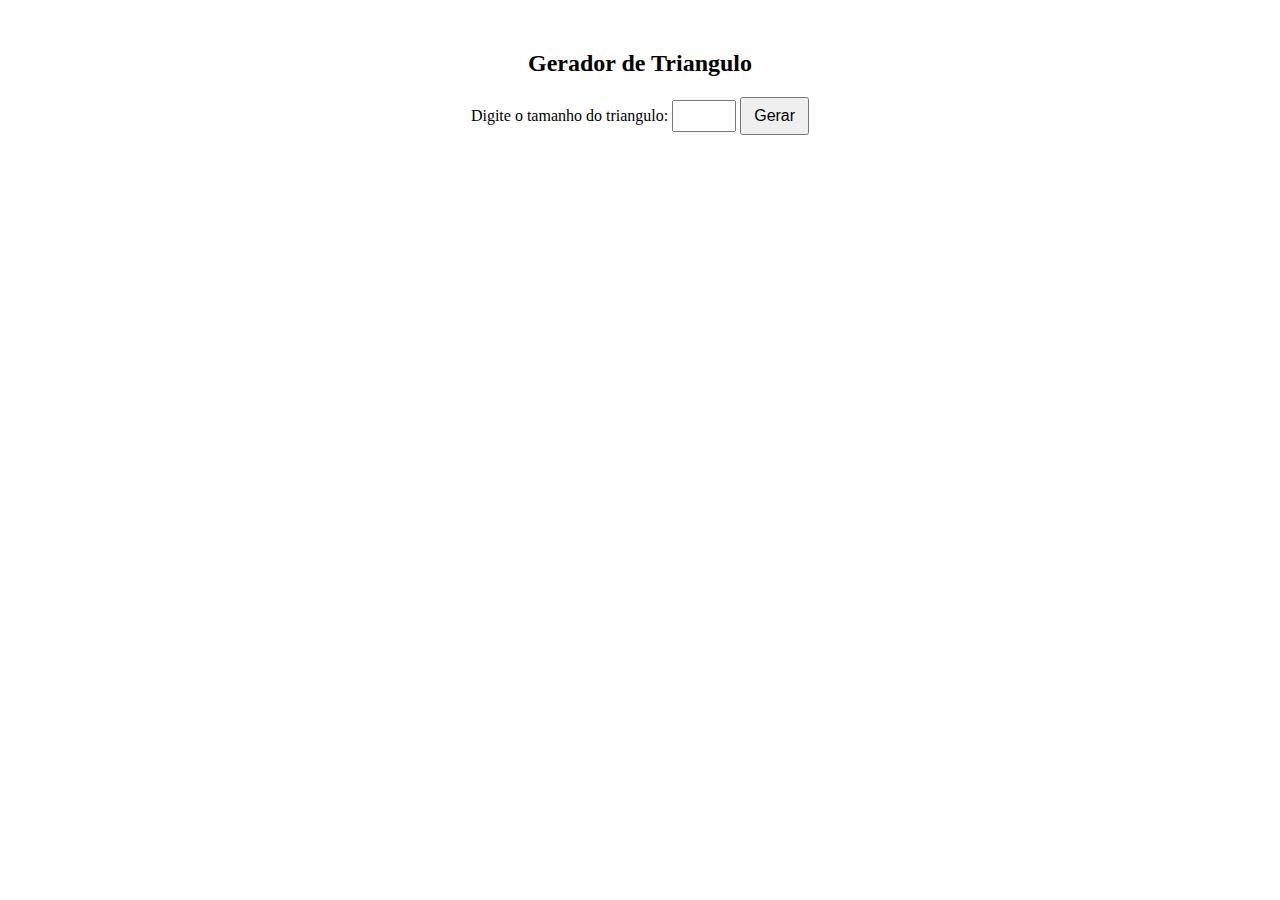
<file: src/index.html>
<!DOCTYPE html>
<html lang="pt-br">
  <head>
    <meta charset="UTF-8" />
    <meta name="viewport" content="width=device-width, initial-scale=1.0" />
    <link rel="stylesheet" href="style.css">
    <title>Gerador de Triangulo</title>
  </head>
  <body>

    <h2>Gerador de Triangulo</h2>
    <label for="number">Digite o tamanho do triangulo:</label>
    <input type="number" id="number" min="1"/>
    <button onclick="generateTriangle()">Gerar</button>

    <pre id="result"></pre>

    <script src="script.js"></script>
  </body>
</html>
</file>
<file: src/style.css>
body {
  font-family: "Segoe UI";
  text-align: center;
  margin-top: 50px;
}

input {
  width: 50px;
  padding: 5px;
  font-size: 16px;
  text-align: center;
}

button {
  padding: 8px 12px;
  font-size: 16px;
  cursor: pointer;
}

pre {
  font-size: 20px;
  margin-top: 20px;
  whitespace: pre-wrap;
}
</file>
